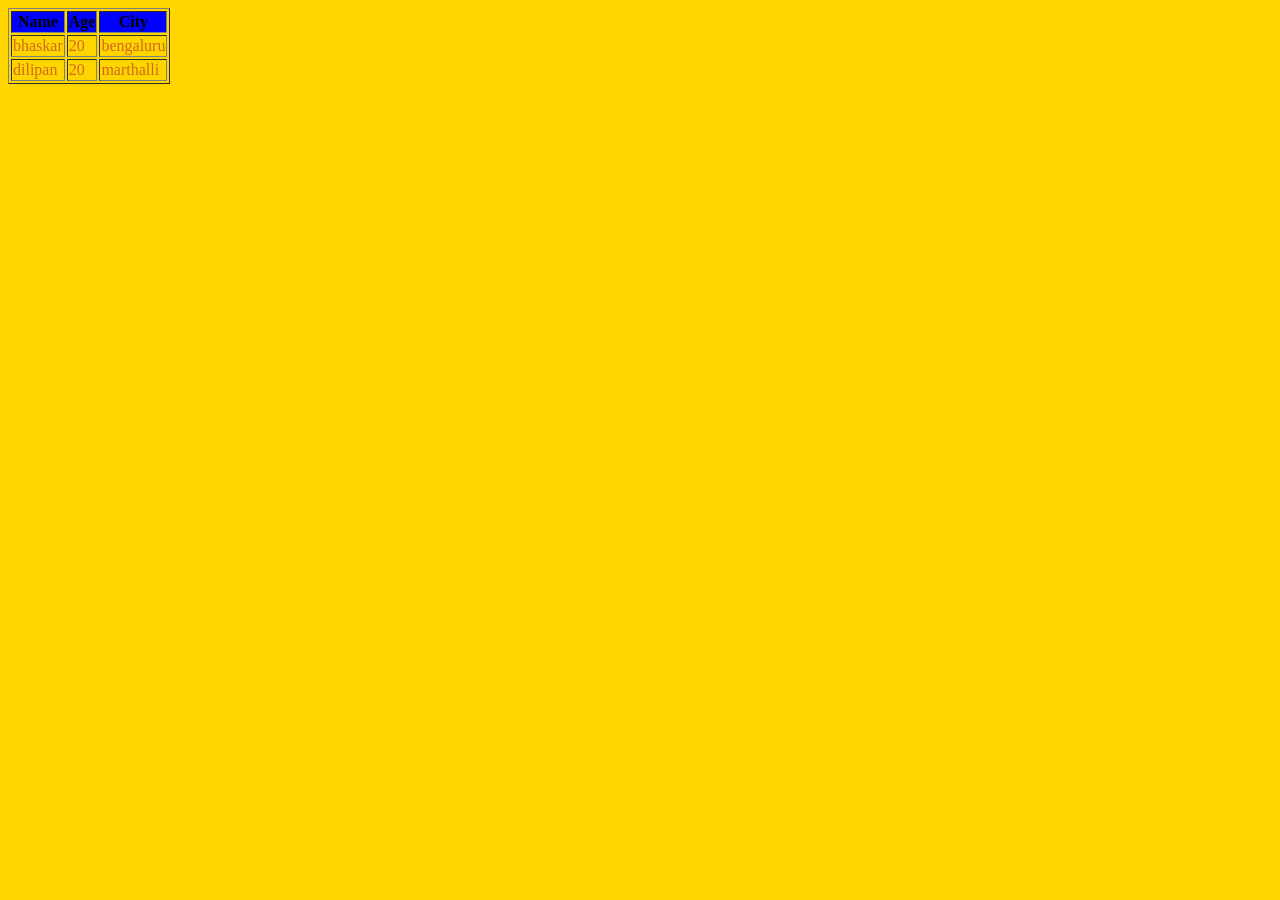
<file: first.html>
<!DOCTYPE html>
<html lang="en">
<head>
    <meta charset="UTF-8">
    <meta name="viewport" content="width=device-width, initial-scale=1.0">
    <title>Document</title>
</head>
<body style="background-color: rgb(255, 213, 0);;">


    <table border="1">
  <thead style="background-color: blue;"> <!-- this a table head tag -->
    <tr>
      <th >Name</th>
      <th>Age</th>
      <th>City</th>
    </tr>
  </thead> <!-- table header ends-->
  <tbody style ="color: chocolate;">
    <tr>
      <td>bhaskar</td> 
      <td>20</td>
      <td>bengaluru</td>
    </tr>
    <tr>
      <td>dilipan</td>
      <td>20</td>
      <td>marthalli</td>
    </tr>
  </tbody>
</table>
    
</body>
</html>
</file>
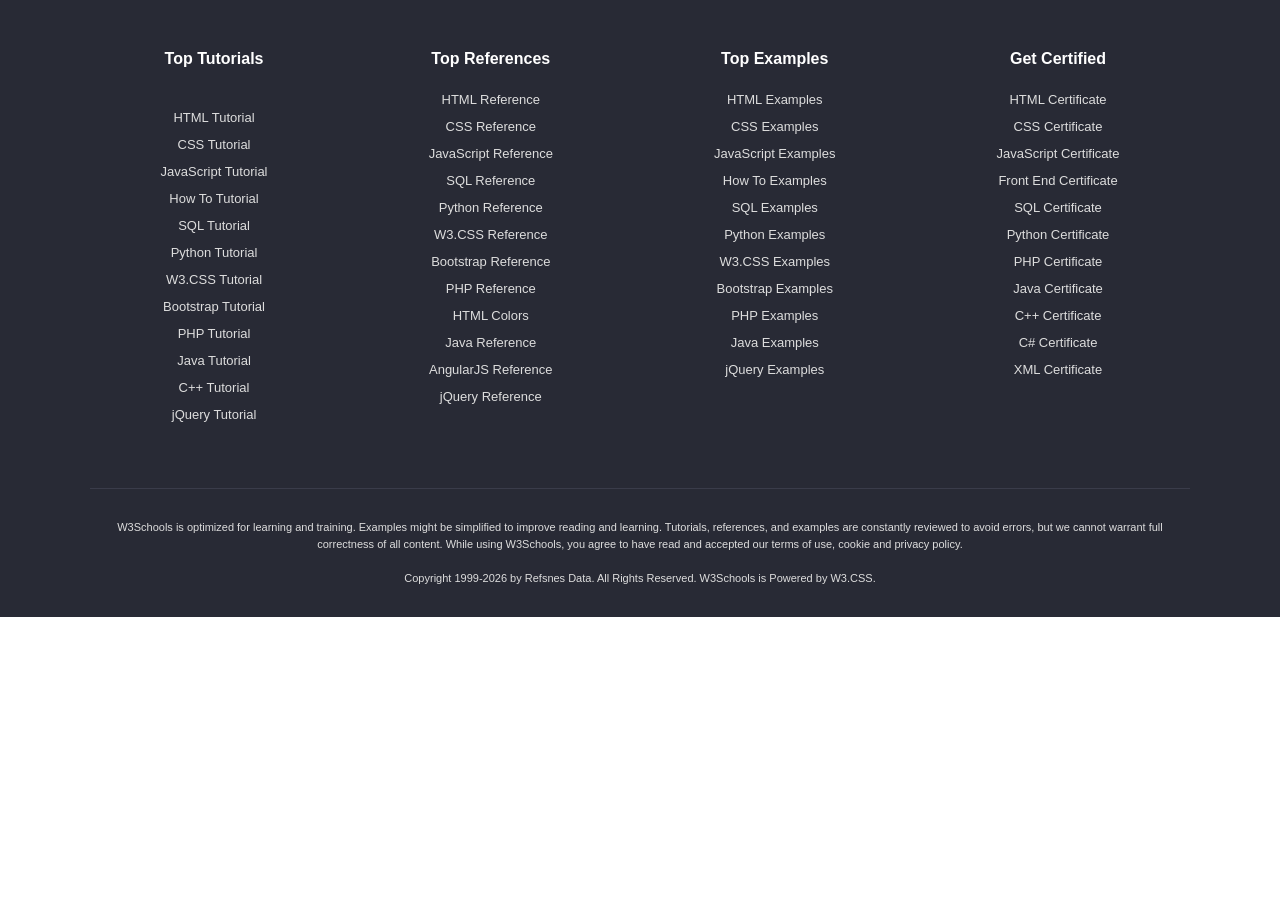
<file: footer.html>
<!DOCTYPE html>
<html lang="en">
<head>
<meta charset="UTF-8">
<meta name="viewport" content="width=device-width, initial-scale=1.0">
<title>W3Schools Footer</title>

<!-- This line connects external CSS -->
<link rel="stylesheet" href="footer.css">

</head>
<body>
    <footer>

<div class="footer">
  <div class="col">
    <h3>Top Tutorials</h3><br>
    <h5>HTML Tutorial</h5>
    <h5>CSS Tutorial</h5>
    <h5>JavaScript Tutorial</h5>
    <h5>How To Tutorial</h5>
    <h5>SQL Tutorial</h5>
    <h5>Python Tutorial</h5>
    <h5>W3.CSS Tutorial</h5>
    <h5>Bootstrap Tutorial<h5>
    <h5>PHP Tutorial</h5>
    <h5>Java Tutorial</h5>
    <h5>C++ Tutorial<h5>
    <h5>jQuery Tutorial</h5>
  </div>

  <div class="col">
    <h3>Top References</h3>
    <h5>HTML Reference</h5>
    <h5>CSS Reference</h5>
    <h5>JavaScript Reference</h5>
    <h5>SQL Reference</h5>
    <h5>Python Reference</h5>
    <h5>W3.CSS Reference</h5>
    <h5>Bootstrap Reference</h5>
    <h5>PHP Reference</h5>
    <h5>HTML Colors</h5>
    <h5>Java Reference</h5>
    <h5>AngularJS Reference</h5>
    <h5>jQuery Reference</h5>
  </div>

  <div class="col">
    <h3>Top Examples</h3>
    <h5>HTML Examples</h5>
    <h5>CSS Examples</h5>
    <h5>JavaScript Examples</h5>
    <h5>How To Examples</h5>
    <h5>SQL Examples</h5>
    <h5>Python Examples</h5>
    <h5>W3.CSS Examples</h5>
    <h5>Bootstrap Examples</h5>
    <h5>PHP Examples</h5>
    <h5>Java Examples</h5>
    
    <h5>jQuery Examples</h5>
  </div>

  <div class="col">
    <h3>Get Certified</h3>
    <h5>HTML Certificate</h5>
    <h5>CSS Certificate</h5>
    <h5>JavaScript Certificate</h5>
    <h5>Front End Certificate</h5>
    <h5>SQL Certificate</h5>
    <h5>Python Certificate</h5>
    <h5>PHP Certificate</h5>
    
    <h5>Java Certificate</h5>
    <h5>C++ Certificate</h5>
    <h5>C# Certificate</h5>
    <h5>XML Certificate</h5>
  </div>
</div>

<div class="bottom-bar">
  
  <p class="copyright">
    W3Schools is optimized for learning and training. Examples might be simplified to improve reading and learning.
    Tutorials, references, and examples are constantly reviewed to avoid errors, but we cannot warrant full correctness of all content.
    While using W3Schools, you agree to have read and accepted our terms of use, cookie and privacy policy.
    <br><br>
    Copyright 1999-2026 by Refsnes Data. All Rights Reserved. W3Schools is Powered by W3.CSS.
  </p>
</div>
    </footer>
</body>
</html>
</file>
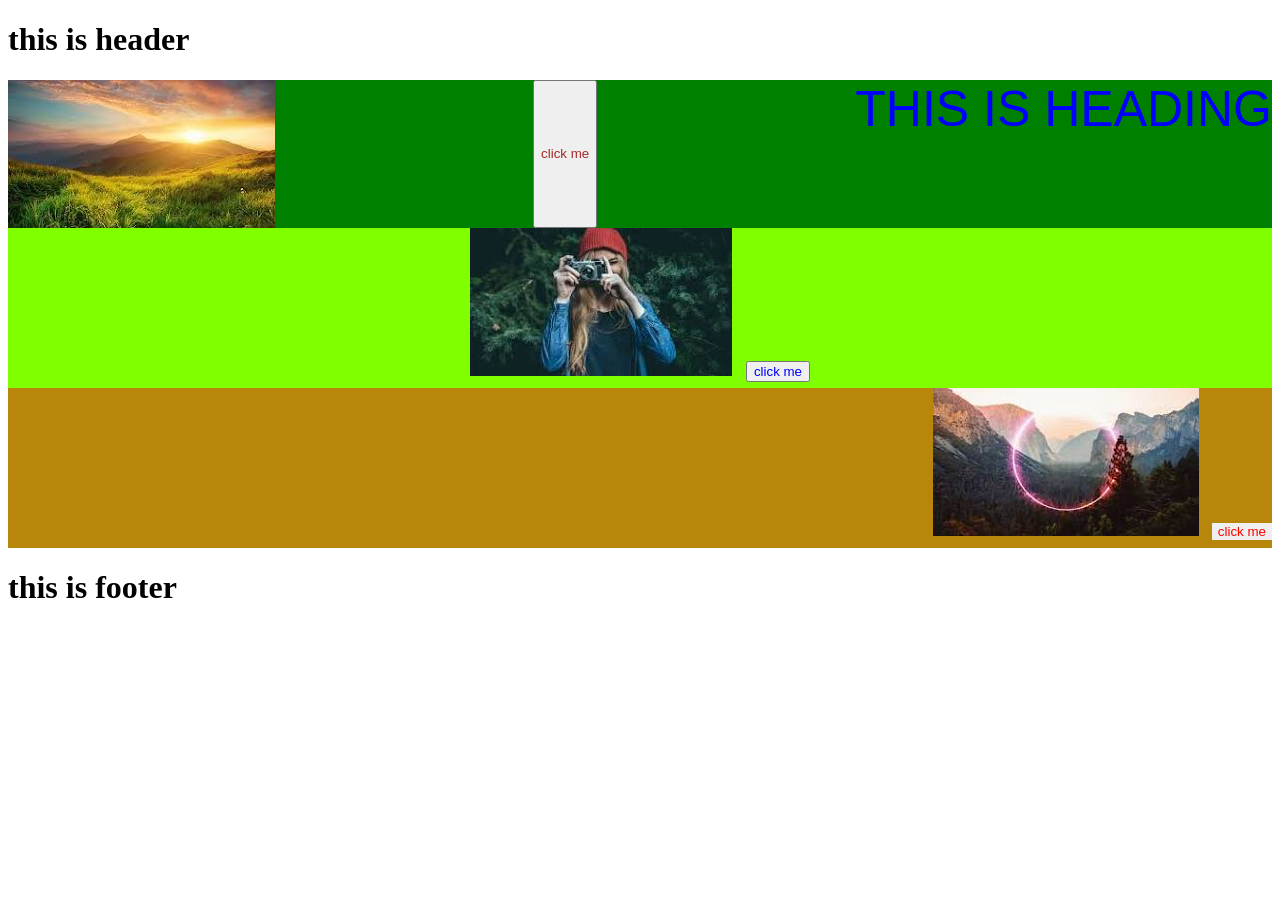
<file: Home.html>
<!DOCTYPE html>
<html lang="en">
<head>
    <meta charset="UTF-8">
    <meta name="viewport" content="width=device-width, initial-scale=1.0">
    <title>Document</title>
    <link rel="stylesheet" href="Home.css">
    <style>
        .container{
            display: flex;
            justify-content: space-between;
            background-color: green;
        }
    </style>
</head>
<body>
    <header> <!-- header start here-->
     <h1>this is header</h1>
    </header> <!--header ends here-->
    <div>
        <div class="container">
           <img src="[data-uri]">
       <button style="color: brown;">click me</button>
       <h id="heading"> THIS IS HEADING</h>
        </div>
        <div class="container2">
            <img src="[data-uri]">
            <button style="color: blue;">click me</button>
    </div>
        <div class="container3"> 
            <img src="[data-uri]">
            <button style="color:red;border:  10px rgb(19, 139, 83);">click me</button>
        </div>
    </div>
    <footer> <!--footer start here-->
    <h1>this is footer</h1>
    </footer><!--footer ends here-->
</body>
</html>
</file>
<file: footer.css>
/* footer.css - W3Schools Footer - For Your HTML */
* {
    margin: 0;
    padding: 0;
    box-sizing: border-box;
}

body {
    font-family: Verdana, sans-serif;
    background: #fff;
}

footer {
    background-color: #282A35;
    color: white;
    width: 100%;
    padding: 50px 0 30px 0;
}

.footer {
    display: flex;
    justify-content: space-around;
    max-width: 1300px;
    margin: 0 auto;
    padding: 0 80px;
    text-align: center;
}

.col h3 {
    font-size: 16px;
    font-weight: 700;
    margin-bottom: 18px;
    color: white;
}

.col h5 {
    font-size: 13px;
    font-weight: 400;
    line-height: 27px;
    color: #DDDDDD;
    cursor: pointer;
}

.col h5:hover {
    color: #FFF4A3;
}

/* Bottom copyright area */
.bottom-bar {
    max-width: 1100px;
    margin: 60px auto 0 auto;
    text-align: center;
    padding: 0 20px;
    border-top: 1px solid #3a3c4a;
    padding-top: 30px;
}

.copyright {
    font-size: 11px;
    line-height: 17px;
    color: #DDDDDD;
}

/* Responsive */
@media (max-width: 900px) {
    .footer {
        flex-wrap: wrap;
        padding: 0 30px;
        gap: 30px;
        text-align: left;
    }
    .col {
        width: 45%;
    }
}

@media (max-width: 500px) {
    .col { width: 100%; }
    .footer { text-align: left; }
}
</file>
<file: Home.css>
#heading {
    text-align: center;
    color: blue;
    font-size: 50px;
    font-family: sans-serif;
}
.container2{
    text-align: center;
    color: brown;
    font-size: 50px;
    font-family: sans-serif;
    background-color: chartreuse;
}
.container3{
    text-align: right;
    color: chocolate;
    font-size: 50px;
    background-color: darkgoldenrod;
}
</file>
